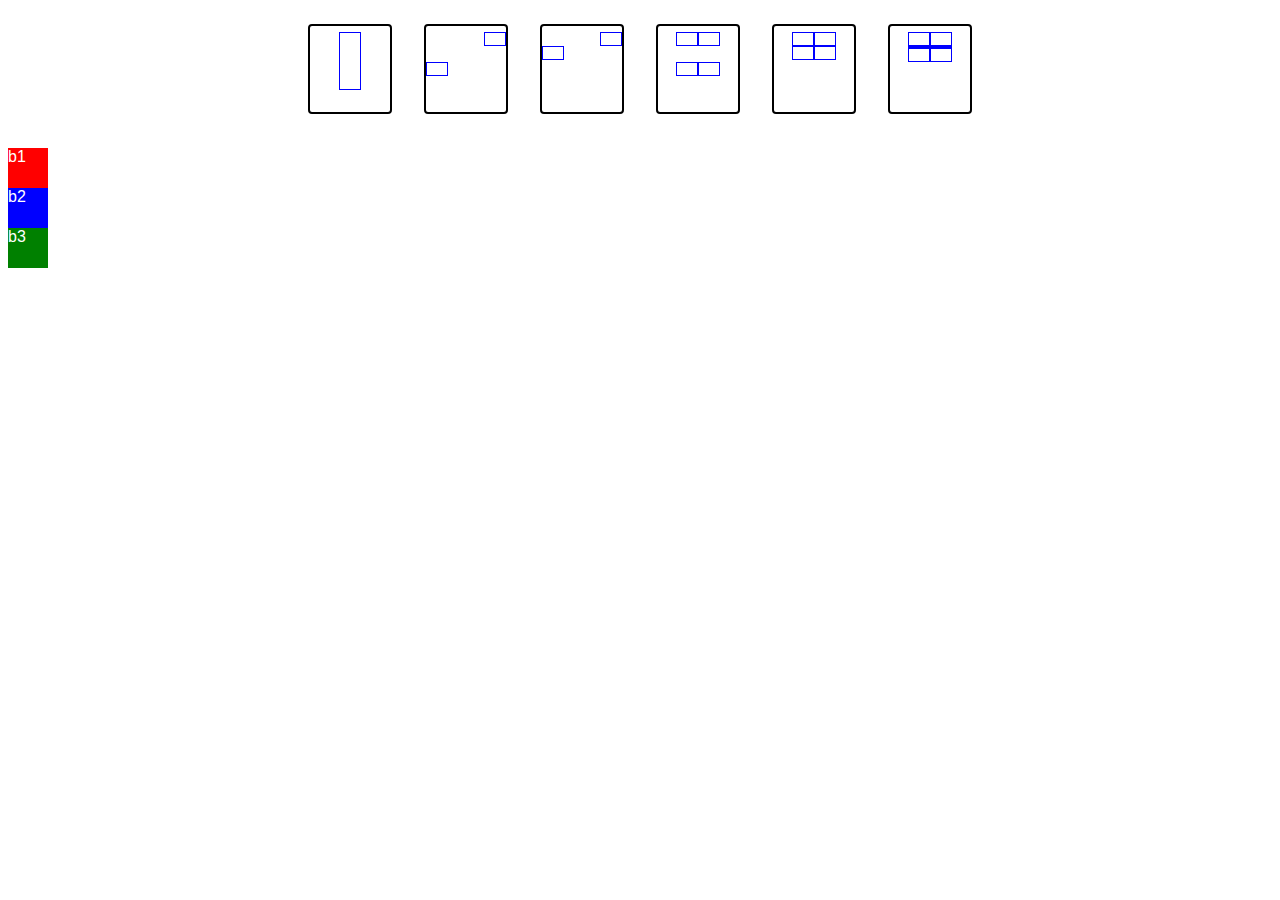
<file: dice-icons.html>
<!DOCTYPE html>
<html lang="en">
<head>
  <meta charset="UTF-8" name="viewport" content="width=device-width, initial-scale=1">
  <meta http-equiv="X-UA-Compatible" content="IE=edge"/>
  <title>
    Farkle
  </title>
  <link rel='stylesheet' href='https://use.fontawesome.com/releases/v5.7.0/css/all.css'
    integrity='sha384-lZN37f5QGtY3VHgisS14W3ExzMWZxybE1SJSEsQp9S+oqd12jhcu+A56Ebc1zFSJ'
    crossorigin='anonymous'>
  <link rel="stylesheet" href="styles/farkle.css"/>
</head>
<body>

<div class="flexOuterCenter">
  <div id="one1" class="diegram" value="true">
    <div class="flexOuterCenter">
      <i class="fas fa-circle" style="border: 1px solid blue;padding:28px 10px;"></i>
    </div>
  </div>
  <div id="two2" class="diegram">
    <div class="flexOuterEnd">
      <i class="fas fa-circle" style="border: 1px solid blue;padding:6px 10px;"></i>
    </div>
    <div style="height:16px;"></div>
    <div class="flexOuterStart">
      <i class="fas fa-circle" style="border: 1px solid blue;padding:6px 10px;"></i>
    </div>
  </div>
  <div id="three3" class="diegram">
    <div class="flexOuterEnd">
      <i class="fas fa-circle" style="border: 1px solid blue;padding:6px 10px;"></i>
    </div>
    <div class="flexOuterCenter">
      <i class="fas fa-circle"></i>
    </div>
    <div class="flexOuterStart">
      <i class="fas fa-circle" style="border: 1px solid blue;padding:6px 10px;"></i>
    </div>
  </div>
  <div id="four4" class="diegram">
    <div class="flexOuterCenter">
      <i class="fas fa-circle" style="border: 1px solid blue;padding:6px 10px;"></i><i class="fas fa-circle" style="border: 1px solid blue;padding:6px 10px;"></i>
    </div>
    <div style="height:16px;"></div>
    <div class="flexOuterCenter">
      <i class="fas fa-circle" style="border: 1px solid blue;padding:6px 10px;"></i><i class="fas fa-circle" style="border: 1px solid blue;padding:6px 10px;"></i>
    </div>
  </div>
  <div id="five5" class="diegram">
    <div class="flexOuterCenter">
      <i class="fas fa-circle" style="border: 1px solid blue;padding:6px 10px;"></i><i class="fas fa-circle" style="border: 1px solid blue;padding:6px 10px;"></i>
    </div>
    <div class="flexOuterCenter">
      <i class="fas fa-circle"></i>
    </div>
    <div class="flexOuterCenter">
      <i class="fas fa-circle" style="border: 1px solid blue;padding:6px 10px;"></i><i class="fas fa-circle" style="border: 1px solid blue;padding:6px 10px;"></i>
    </div>
  </div>
  <div id="six6" class="diegram">
    <div class="flexOuterCenter">
      <i class="fas fa-circle" style="border: 1px solid blue;padding:6px 10px;"></i><i class="fas fa-circle" style="border: 1px solid blue;padding:6px 10px;"></i>
    </div>
    <div class="flexOuterCenter">
      <i class="fas fa-circle" style="border: 1px solid blue;padding:0px 10px;"></i><i class="fas fa-circle" style="border: 1px solid blue;padding:0px 10px;"></i>
    </div>
    <div class="flexOuterCenter">
      <i class="fas fa-circle" style="border: 1px solid blue;padding:6px 10px;"></i><i class="fas fa-circle" style="border: 1px solid blue;padding:6px 10px;"></i>
    </div>
  </div>
</div>
<br/>
<div id="bibbity">b1</div>
<div id="bobbity">b2</div>
<div id="boo">b3</div>

</body>
<script>
window.addEventListener('load', () => {

  function reportToHQ(id,str,val) {
    console.log("action: " + id)
    console.log("category: " + str)
    console.log("value: " + val)
  }

  function makeThemClick(obj,str) {
    obj.addEventListener("click", () => {
      reportToHQ(str,"HQ","1")
    })
  }

  var ids = ["#bibbity","#bobbity","#boo"]
  var el = {}
  if (window.location.href.indexOf("dice-icons") != -1) {
    for (let i = 0; i < ids.length; i++) {
      el = document.querySelector(ids[i])
      makeThemClick(el,el.id)
    }
  }
})
</script>
</html
</file>
<file: styles/farkle.css>
body {
  font-family: Helvetica, Arial, sans-serif;
}

div.flexOuterCenter,
div.flexOuterStart,
div.flexOuterEnd,
div.flexOuterSpace,
div.row_throw,
div.row_throw_roll {
  display: flex;
  flex-flow: row wrap;
  justify-content: center;
}

div.flexOuterStart {
  justify-content: flex-start;
}

div.flexOuterEnd {
  justify-content: flex-end;
}

div.flexOuterSpace,
div.row_throw,
div.row_throw_roll {
  justify-content: space-around;
}

div.row_throw_roll {
  border: 1.5px solid black;
  border-radius: 4px;
  font-size: 16px;
}

div.die {
  margin: 1em;
  padding: 0.75em;
}

div.diegram {
  width: 5em;
  height: 5em;
  margin: 1em;
  border: 2px solid black;
  padding: 6px 0 0 0;
  border-radius: 4px;
}

div.diegram_highlight {
  border: 2px solid firebrick;
}


div.go_button {
  background-color: cornflowerblue;
  color: white;
  width: 4em;
  border-radius: 3px;
  padding: 0.75em;
  margin: 1em;
  text-align: center;
  cursor: pointer;
}

div.go_button:hover {
  cursor: pointer;
  background-color: black;
}


div.row_tag_shell {
  height: 2em;
}


div.row_tag {
  padding: 8px;
  background-color:black;
  color: white;
  font-weight: 800;
  font-size: 10px;
  border-radius: 4px;
  text-align: center;
  opacity: 0.6;
  position: absolute;
  left: 4%;
}

@media only screen and (min-width: 420px) {
  div.row_tag {
    left: 22%;
  }
}

@media only screen and (min-width: 820px) {
  div.row_tag {
    left: 32%;
  }
}

div.die_face,
div.row_label,
div.row_score,
div.total_face,
div.total_label,
div.total_score,
div.roll_face,
div.roll_label,
div.roll_score,
div.face_label,
div.label_label,
div.score_label {
  padding: 8px 16px;
  margin: 2px;
  max-width: 60px;
  min-width: 60px;
  //border: 1px solid black;
}

div.face_label,
div.label_label,
div.score_label {
  text-decoration: underline;
  font-size: 12px;
  font-weight: 800;
  letter-spacing: 1px;
}

div.total_face,
div.total_label,
div.total_score {
  font-weight: 800;
}

div.die_face {
  font-size: 24px;
  font-weight: 800;
  text-align: center;
}

div.row_label,
div.row_score {
  padding-top: 16px;
}

div.face_label,
div.label_label,
div.score_label,
div.row_label,
div.roll_label,
div.total_label {
  text-align: center;
}

div.row_score,
div.total_score,
div.roll_score {
  text-align: right;
}


#bibbity,#bobbity,#boo {
  width: 40px;
  height: 40px;
  color: white;
}

#bibbity {
  background-color: red;
}

#bobbity {
  background-color: blue;
}

#boo {
  background-color: green;
}
</file>
